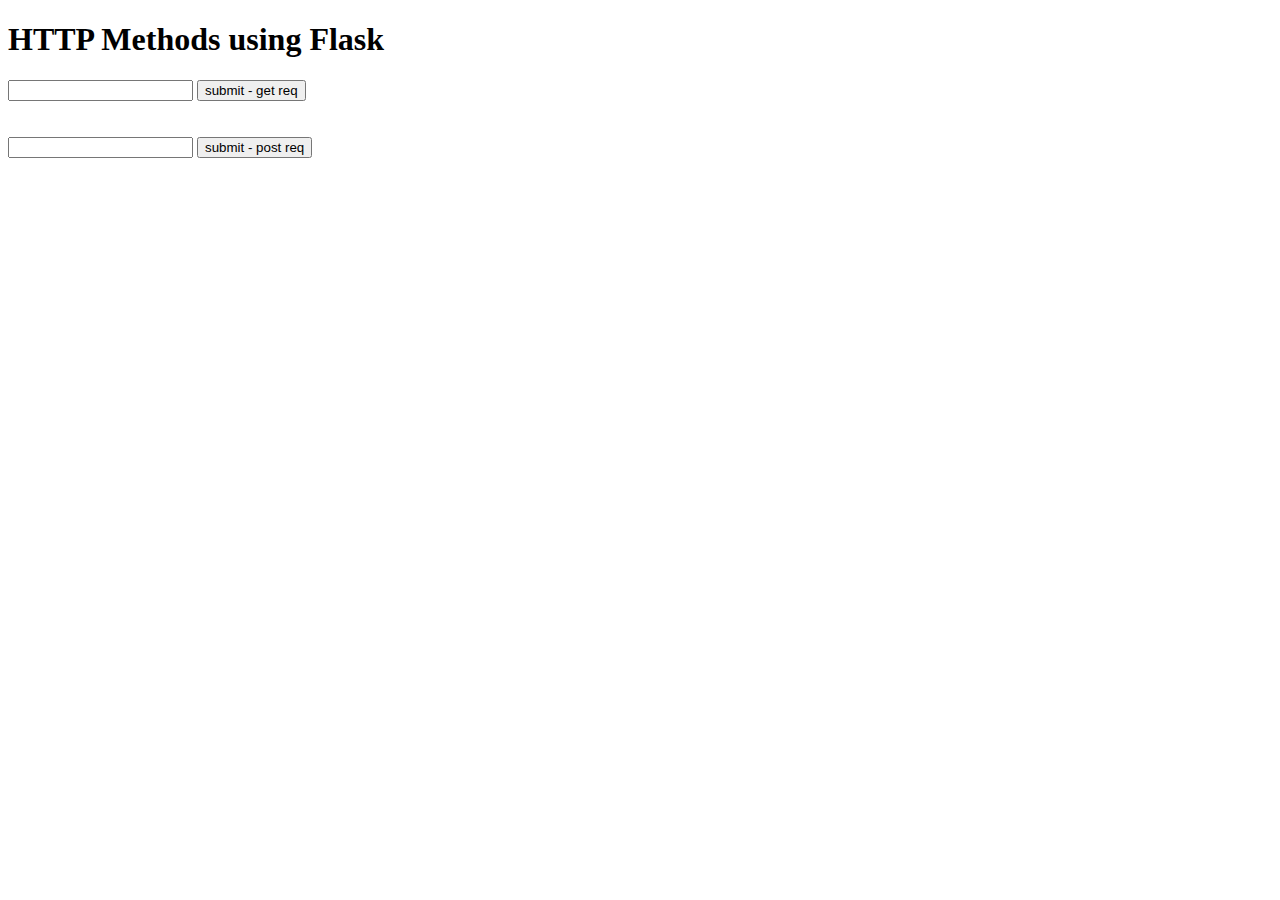
<file: 05.http_methods/form.htm>
<!DOCTYPE html>

<head>
    <title> Flask Http Methods </title>
</head>

<body>
    <h1>HTTP Methods using Flask</h1>
    
    <form action="http://localhost:5000/http_methods" method="GET">
        <input type="text" name="name">
        <input type="submit" value="submit - get req">
    </form>

    <br><br>

    <form action="http://localhost:5000/http_methods" method="POST">
        <input type="text" name="name">
        <input type="submit" value="submit - post req">
    </form>

</body>

</html>
</file>
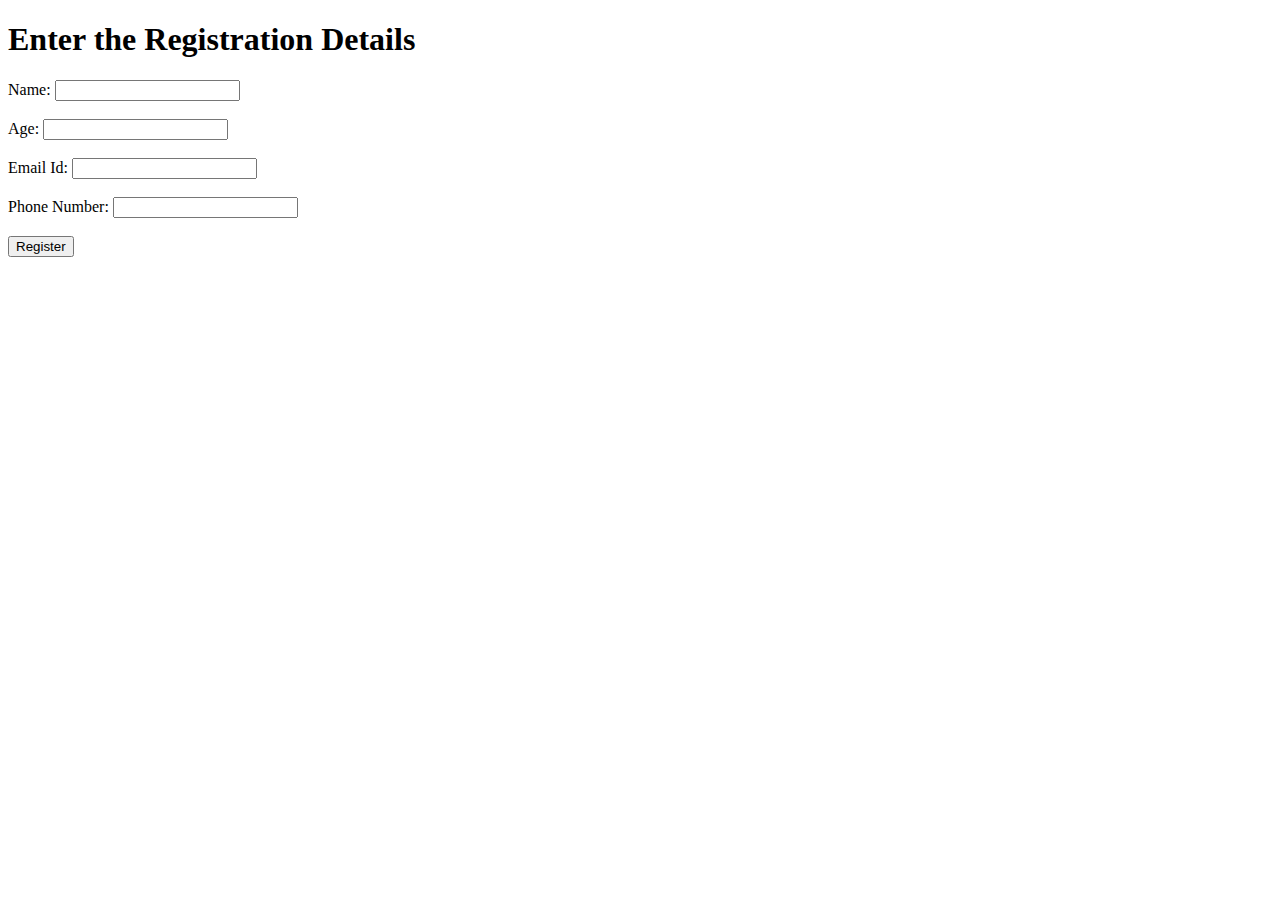
<file: 07.sending_form_data_to_template/form.htm>
<!DOCTYPE html>

<head>
    <title>Registration Details</title>
</head>

<body>
    <h1> Enter the Registration Details </h1>

    <form action="http:\localhost:5000\confirm" method = "POST">
        Name: <input type="text" name="Name"> <br><br>
        Age: <input type="text" name="Age"> <br><br>
        Email Id: <input type="text" name="Email"> <br><br> 
        Phone Number: <input type="text" name="Phone Number"> <br><br>
        <input type="submit" value="Register">
    </form>
</body>

</html>
</file>
